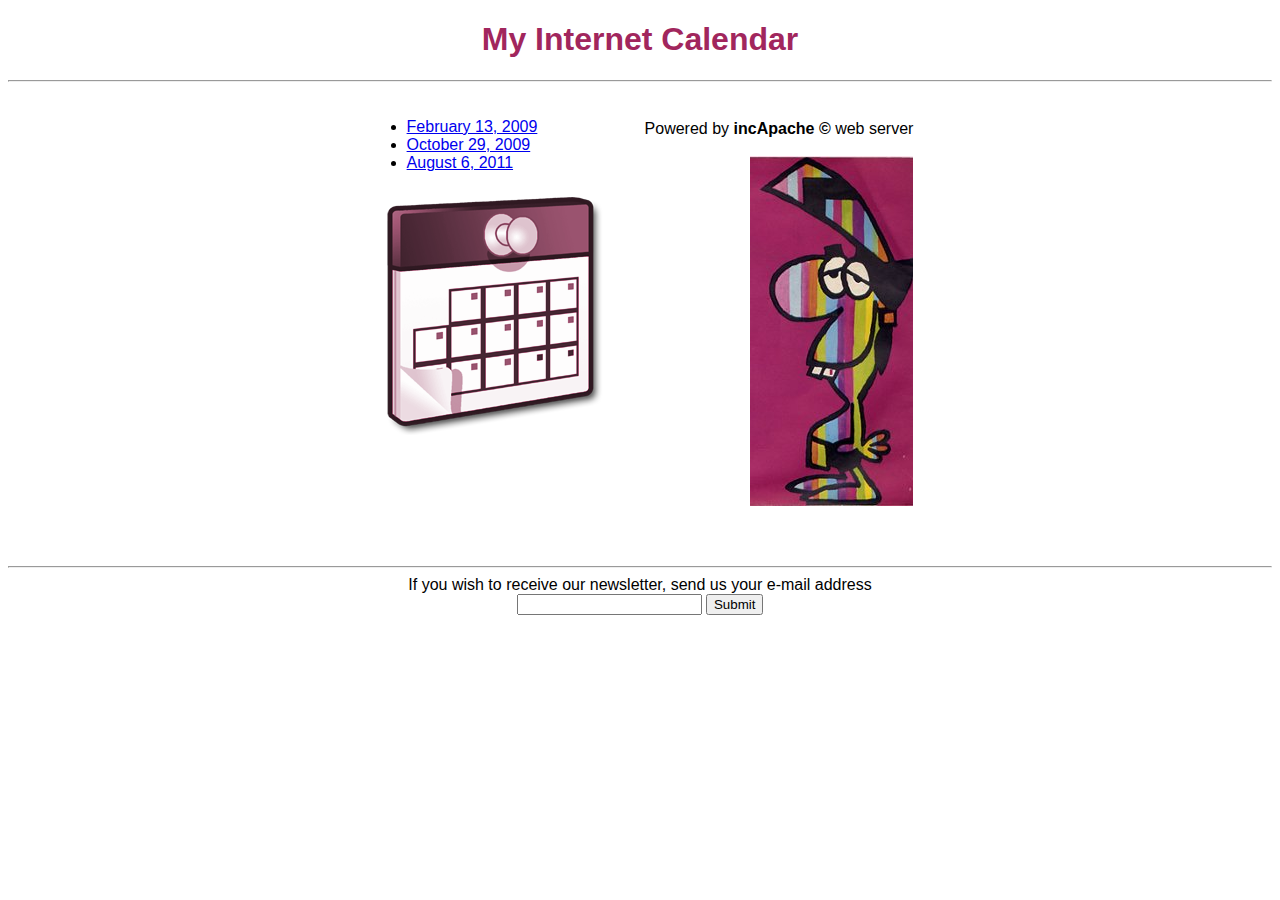
<file: incapache-students/www-root/index.html>
<!DOCTYPE HTML PUBLIC "-//W3C//DTD HTML 4.01//EN" "http://www.w3.org/TR/html4/strict.dtd">
<html>
<head>
<title>My Internet Calendar</title>
<link rel="stylesheet" href="css/stile.css" type="text/css"/>
</head>

<body>
<center>
<h1>My Internet Calendar</h1>
<hr/>
<table cellpadding="10">
<tr>
<td valign="top">
<ul>
<li><a href="epochtime.html">February 13, 2009</a></li>
<li><a href="internet40years.html">October 29, 2009</a></li>
<li><a href="web20years.html">August 6, 2011</a></li>
</ul>
<img src="images/calendar.png"/>
</td>
<td valign="top" align="right">
<br/>
Powered by <b>incApache &copy;</b> web server
<br/>
<br/>
<img src="images/uncadunca.jpg">
</td>
</tr>
</table>
<br/>
<br/>
<hr/>
If you wish to receive our newsletter, send us your e-mail address
<form name="newsletter" action="index.html" method="post">
<input type="text" name="email" />
<input type="submit" name="Register" />
</form>
</center>
</body>
</html>
</file>
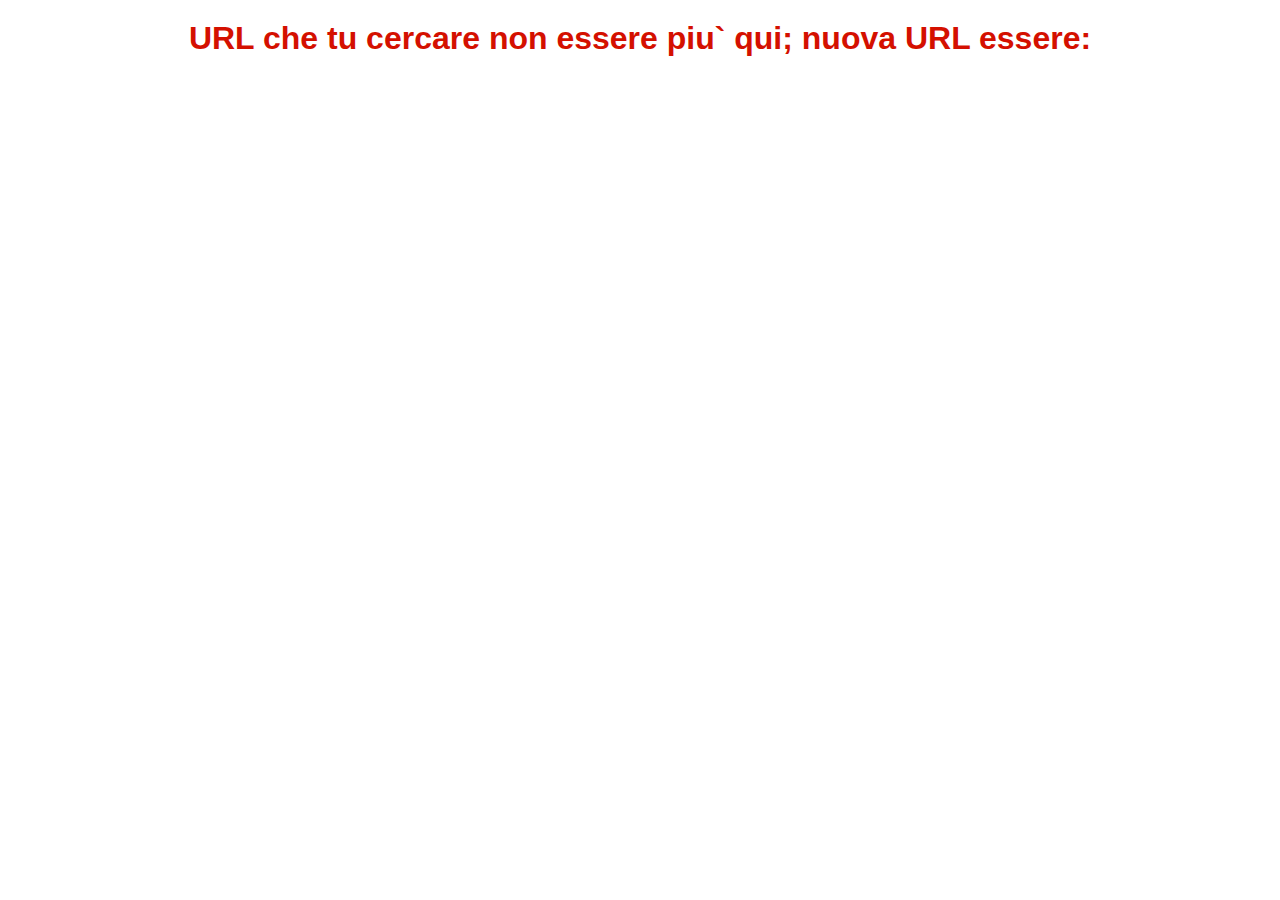
<file: incapache-students/www-root/301_Moved_Permanently0.html>
<html> <head>
<title>Error 301: Moved Permanently</title>
<link rel="stylesheet" href="000_style.css" type="text/css"/>
</head> 
<body>
<center>
<h1>URL che tu cercare non essere piu` qui; nuova URL essere:</h1>
<h1>
</file>
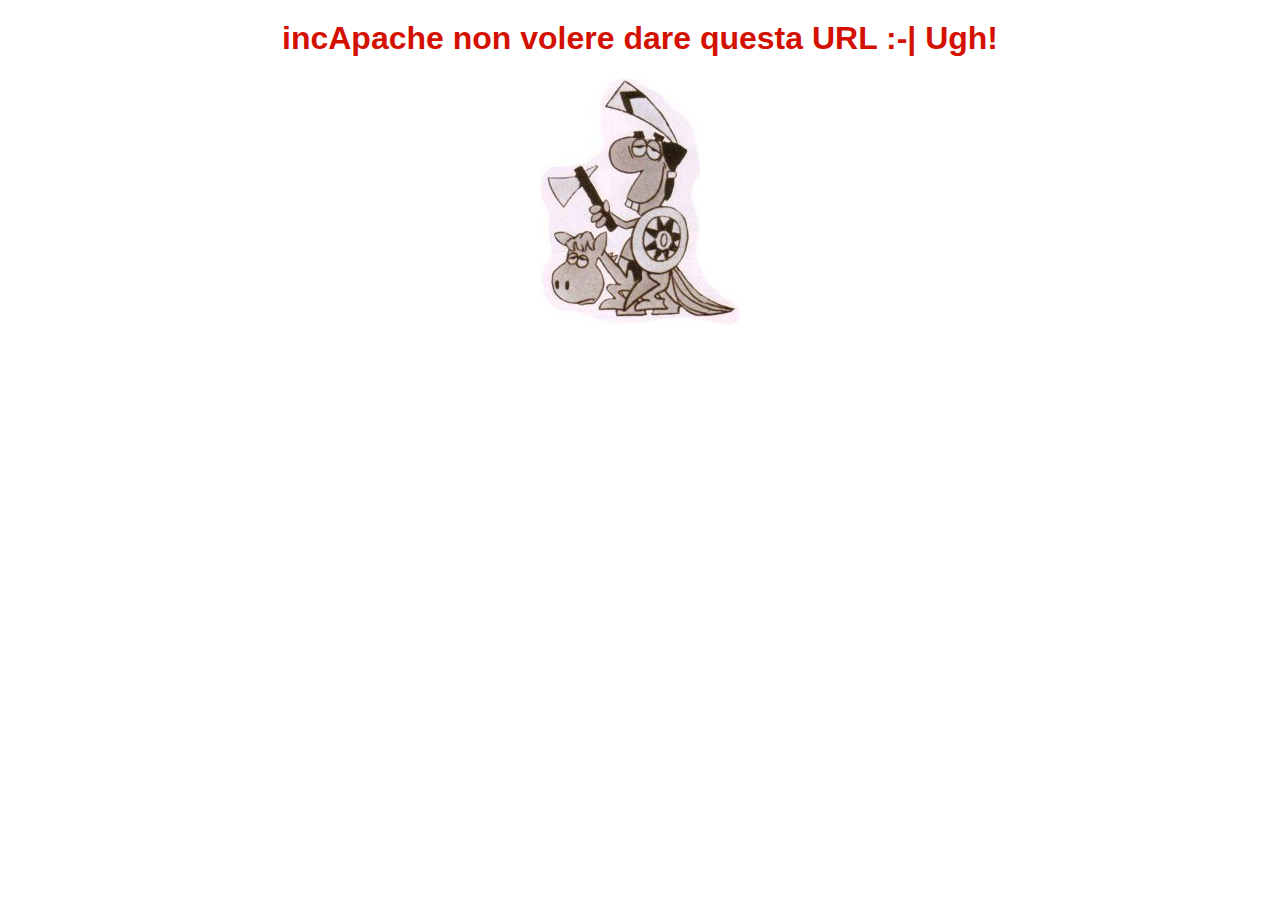
<file: incapache-students/www-root/403_Forbidden.html>
<html> <head>
<title>Error 403: Forbidden</title>
<link rel="stylesheet" href="000_style.css" type="text/css"/>
</head> 
<body>
<center>
<h1>incApache non volere dare questa URL :-|  Ugh!</h1>
<img src="uncadunca.jpg">
</center>
</body> 
</html>
</file>
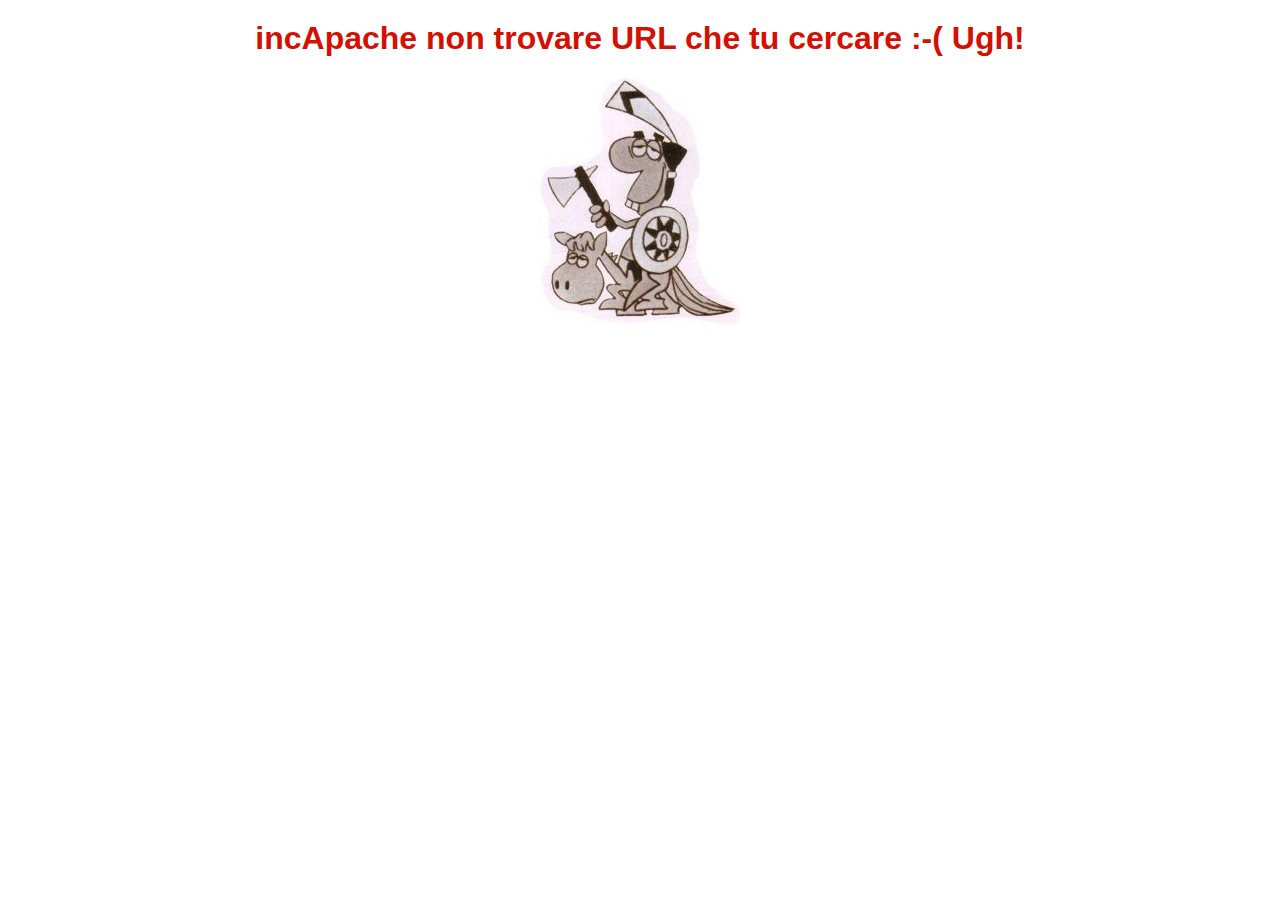
<file: incapache-students/www-root/404_Not_Found.html>
<html> <head>
<title>Error 404: Not Found</title>
<link rel="stylesheet" href="000_style.css" type="text/css"/>
</head> 
<body>
<center>
<h1>incApache non trovare URL che tu cercare :-(  Ugh!</h1>
<img src="uncadunca.jpg">
</center>
</body> 
</html>
</file>
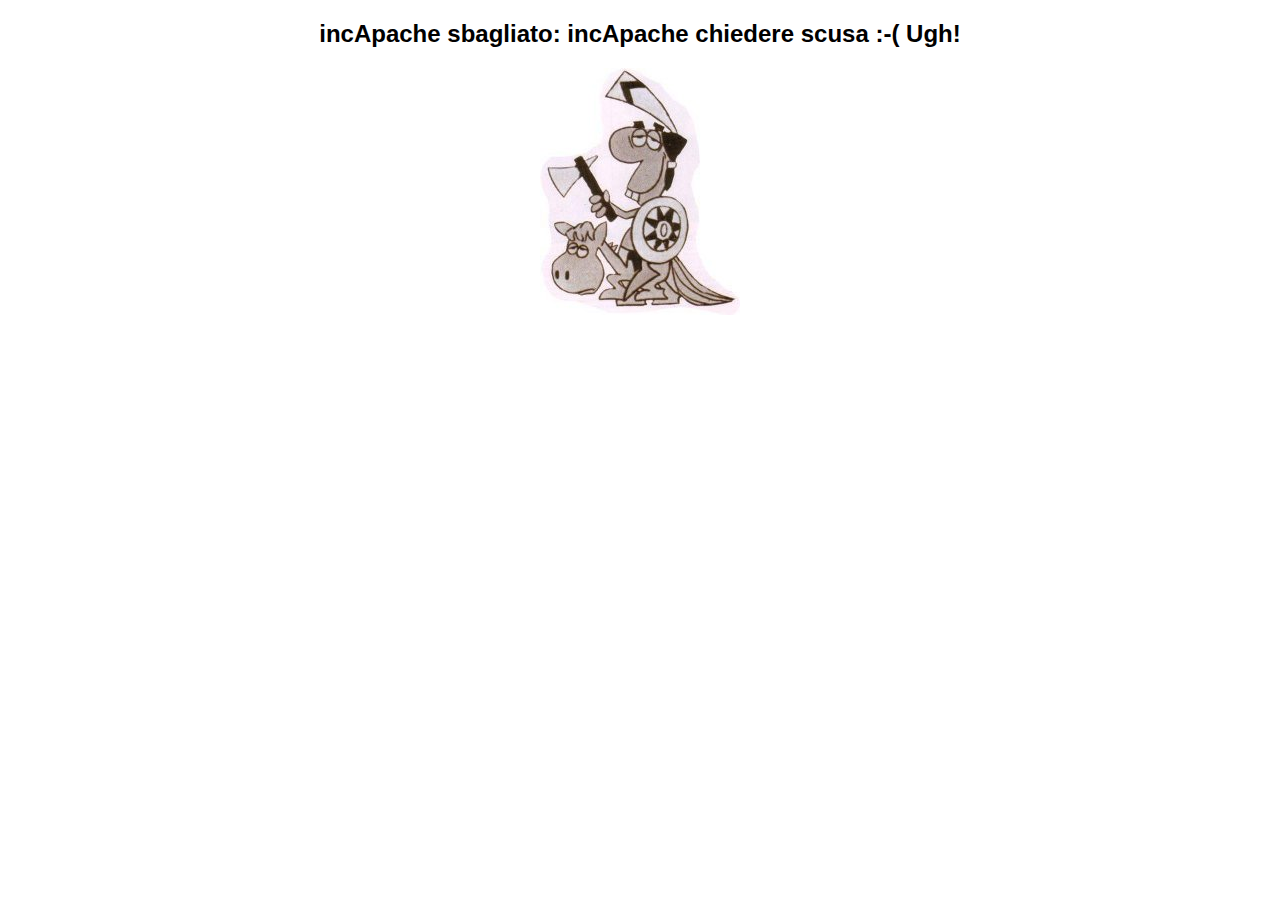
<file: incapache-students/www-root/500_Internal_Error.html>
<html> <head>
<title>500: Internal Server Error</title>
<link rel="stylesheet" href="000_style.css" type="text/css"/>
</head> 
<body>
<center>
<h2>incApache sbagliato: incApache chiedere scusa :-(  Ugh!</h2>
<img src="uncadunca.jpg">
</center>
</body> 
</html>
</file>
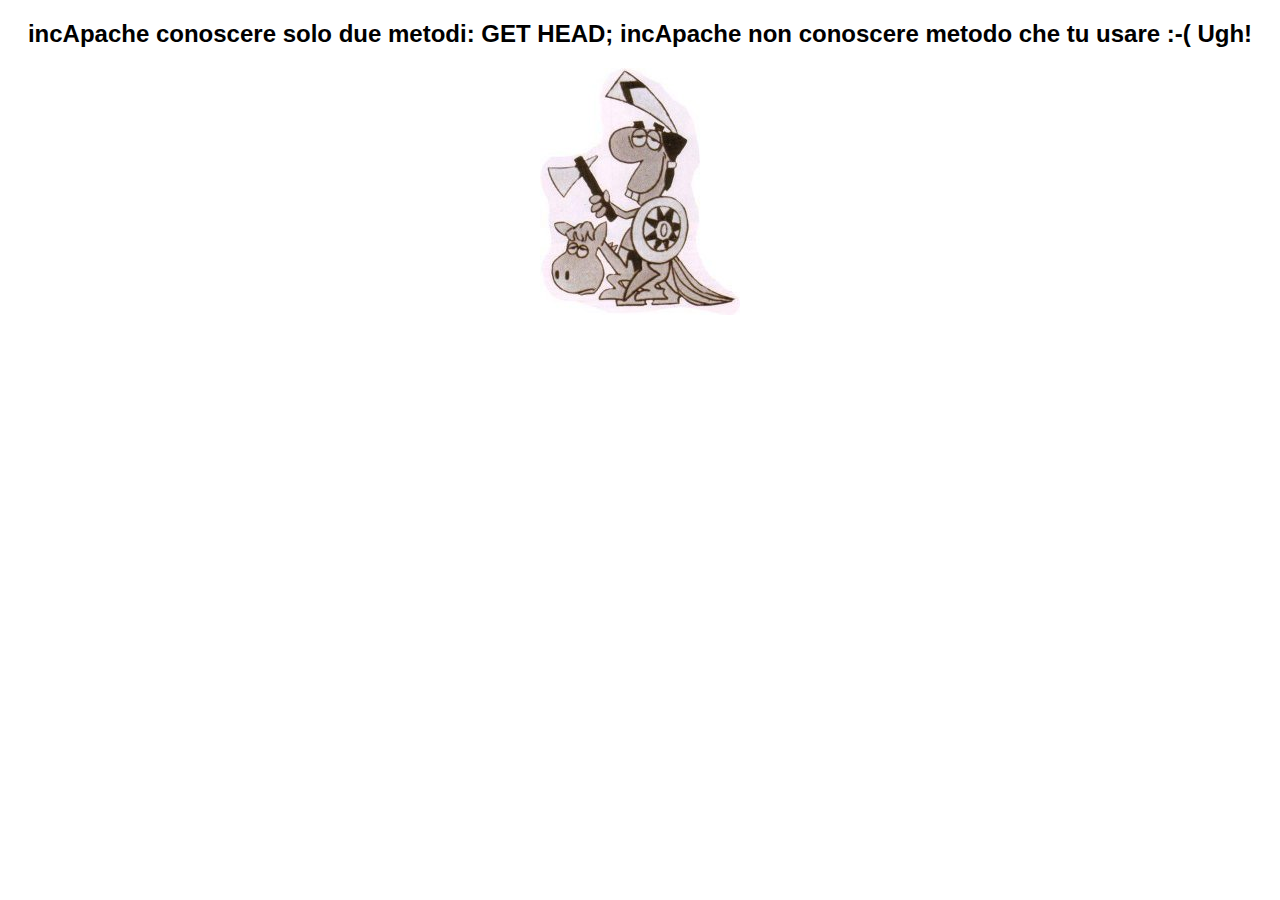
<file: incapache-students/www-root/501_Method_Not_Implemented.html>
<html> <head>
<title>501: Method Not Implemented</title>
<link rel="stylesheet" href="000_style.css" type="text/css"/>
</head> 
<body>
<center>
<h2>incApache conoscere solo due metodi: GET HEAD;
    incApache non conoscere metodo che tu usare :-(  Ugh!</h2>
<img src="uncadunca.jpg">
</center>
</body> 
</html>
</file>
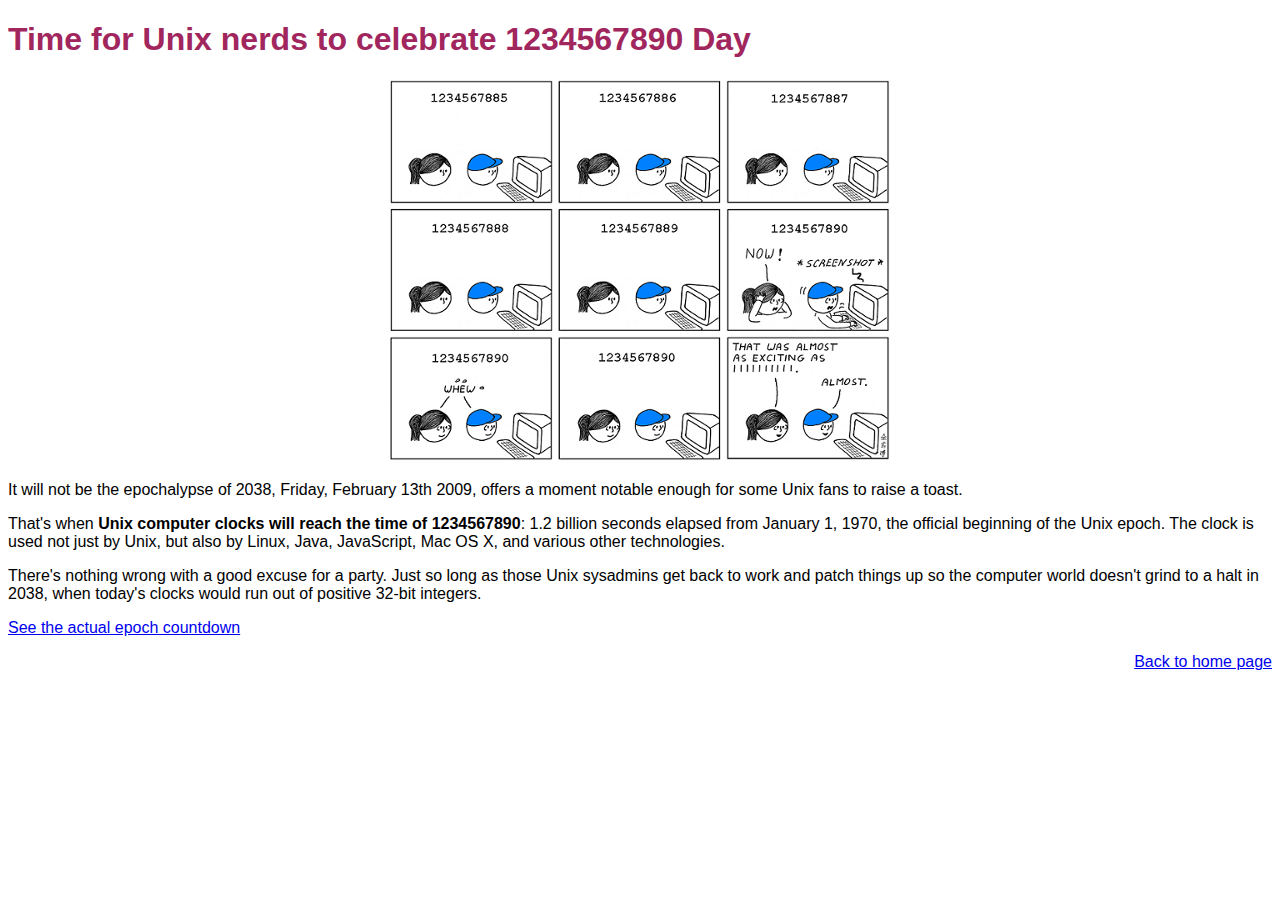
<file: incapache-students/www-root/epochtime.html>
<!DOCTYPE HTML PUBLIC "-//W3C//DTD HTML 4.01//EN" "http://www.w3.org/TR/html4/strict.dtd">
<html>
<head>
<title>1234567890 Day</title>
<link rel="stylesheet" href="css/stile.css" type="text/css"/>
</head>

<body>
<h1>Time for Unix nerds to celebrate 1234567890 Day</h1>
<center><img src="images/1234567890.png"/></center>
<p>It will not be the epochalypse of 2038, Friday, February 13th 2009, offers a moment notable enough for 
some Unix fans to raise a toast.</p>
<p>That's when <b>Unix computer clocks will reach the time of 1234567890</b>: 1.2 billion seconds elapsed from January 1, 1970, 
the official beginning of the Unix epoch. The clock is used not just by Unix, but also by Linux, Java, JavaScript, Mac OS X, 
and various other technologies.</p>
<p>There's nothing wrong with a good excuse for a party. Just so long as those Unix sysadmins get back to work and 
patch things up so the computer world doesn't grind to a halt in 2038, when today's clocks would run out of positive 
32-bit integers.</p>
<p><a href="http://coolepochcountdown.com/">See the actual epoch countdown</a></p>
<div align="right"><a href="index.html">Back to home page</a></div>
</body>
</html>
</file>
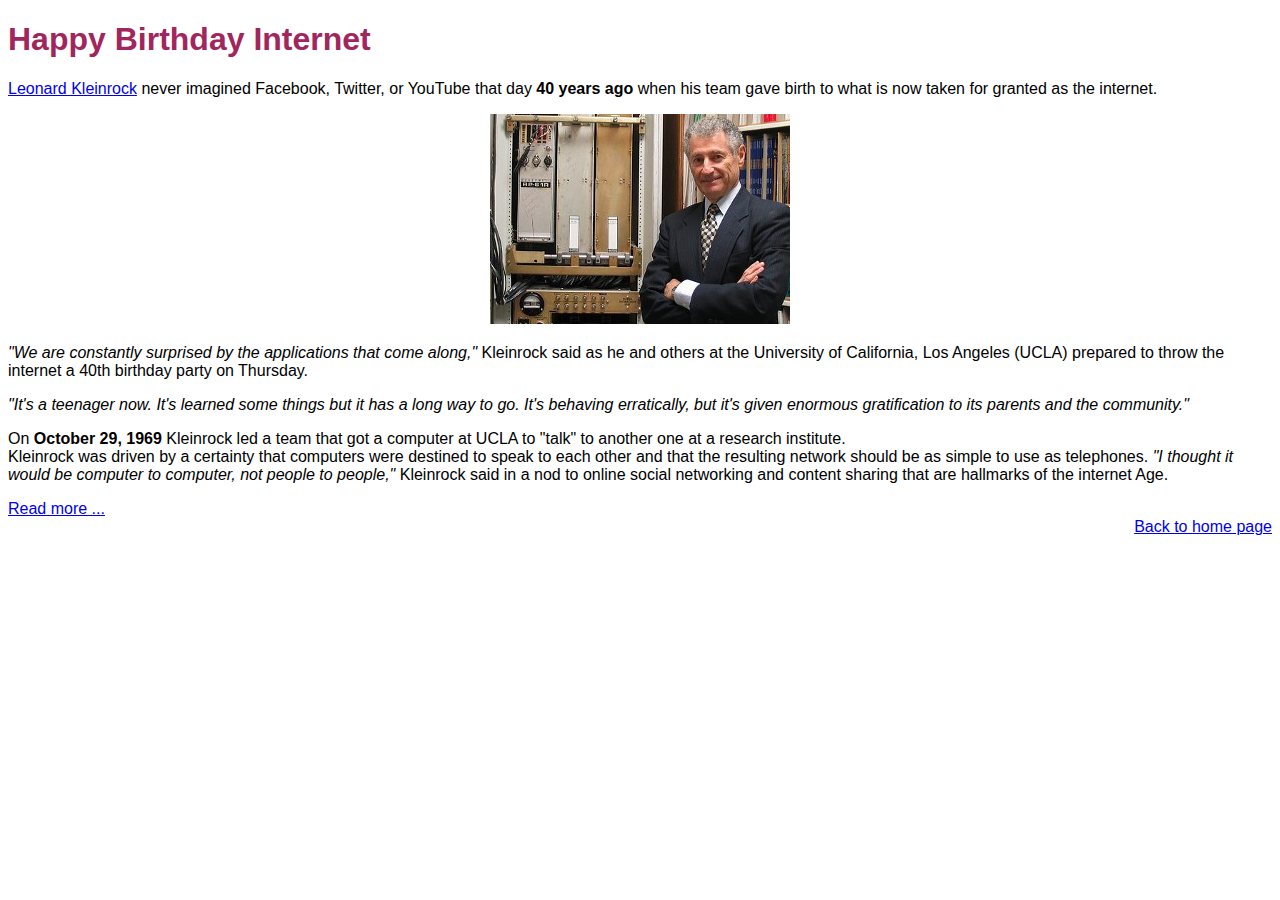
<file: incapache-students/www-root/internet40years.html>
<!DOCTYPE HTML PUBLIC "-//W3C//DTD HTML 4.01//EN" "http://www.w3.org/TR/html4/strict.dtd">
<html>
<head>
<title>Happy Birthday Internet</title>
<link rel="stylesheet" href="css/stile.css" type="text/css"/>
</head>

<body>
<h1>Happy Birthday Internet</h1>
<p><a href="http://it.wikipedia.org/wiki/Leonard_Kleinrock">Leonard Kleinrock</a> never imagined 
Facebook, Twitter, or YouTube that day <b>40 years ago</b> when his team gave birth to what is now taken 
for granted as the internet.</p>

<center><img src="images/kleinrock.jpg"></center>

<p><i>"We are constantly surprised by the applications that come along,"</i> Kleinrock said as he 
and others at the University of California, Los Angeles (UCLA) prepared to throw the internet a 
40th birthday party on Thursday.</p>

<p><i>"It's a teenager now. It's learned some things but it has a long way to go. It's behaving erratically, 
but it's given enormous gratification to its parents and the community."</i></p>

<p>On <b>October 29, 1969</b> Kleinrock led a team that got a computer at UCLA to "talk" to another one at 
a research institute.<br/>

Kleinrock was driven by a certainty that computers were destined to speak to each other and that the resulting 
network should be as simple to use as telephones.
<i>"I thought it would be computer to computer, not people to people,"</i> Kleinrock said in a nod to online social 
networking and content sharing that are hallmarks of the internet Age.</p>

<a href="nonexistent.html">Read more ...</a>
<div align="right"><a href="index.html">Back to home page</a></div>
</body>
</html>
</file>
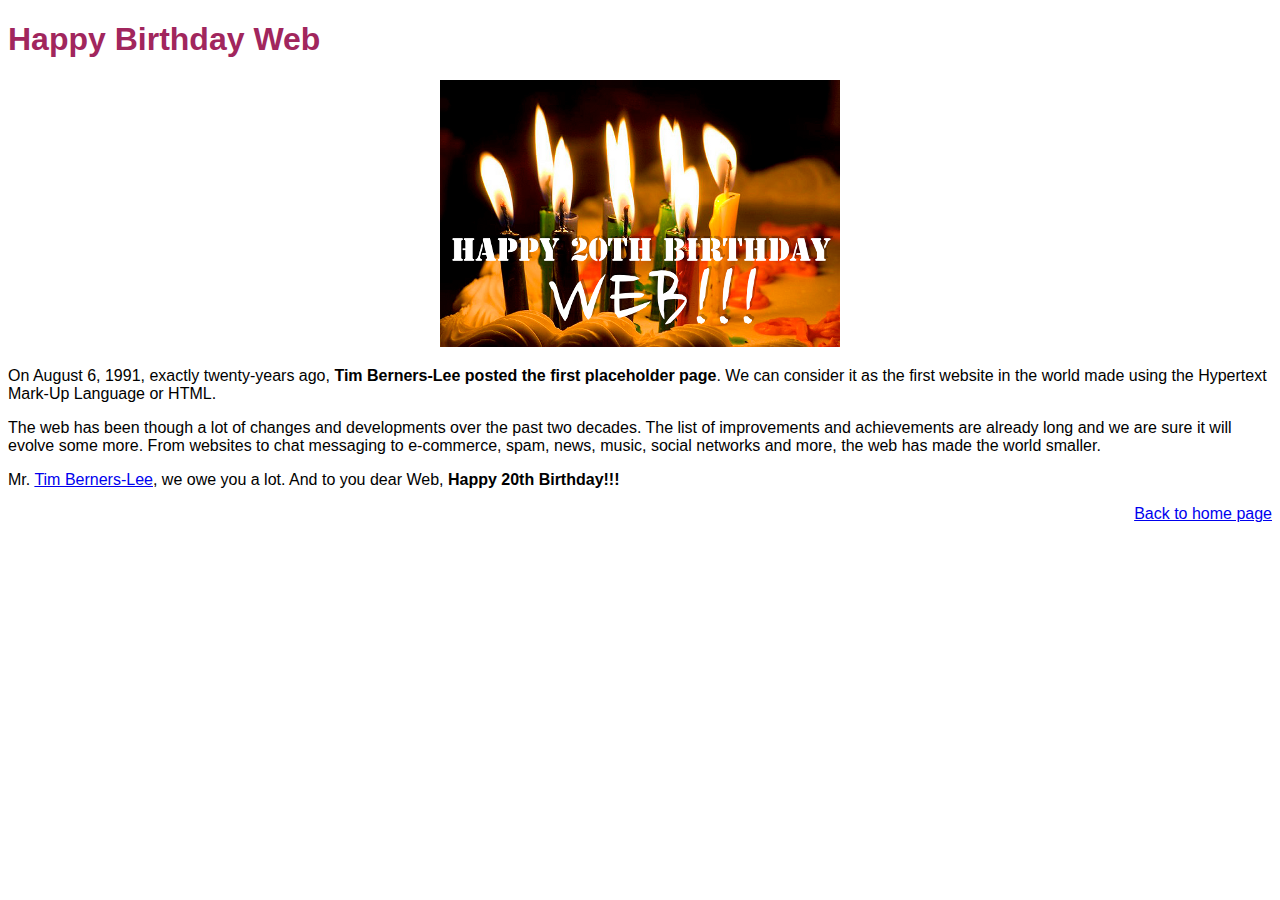
<file: incapache-students/www-root/web20years.html>
<!DOCTYPE HTML PUBLIC "-//W3C//DTD HTML 4.01//EN" "http://www.w3.org/TR/html4/strict.dtd">
<html>
<head><title>Happy Birthday Web</title>
<link rel="stylesheet" href="css/stile.css" type="text/css"/>
</head>

<body>
<h1>Happy Birthday Web</h1>
<center><img src="images/web20years.png"/></center>

<p>On August 6, 1991, exactly twenty-years ago, <b>Tim Berners-Lee posted the first placeholder page</b>. 
We can consider it as the first website in the world made using the Hypertext Mark-Up Language or HTML.</p>

<p>The web has been though a lot of changes and developments over the past two decades. The list of 
improvements and achievements are already long and we are sure it will evolve some more. From websites to 
chat messaging to e-commerce, spam, news, music, social networks and more, the web has made the world smaller.</p>

<p>Mr. <a href="http://www.w3.org/People/Berners-Lee/">Tim Berners-Lee</a>, we owe you a lot. 
And to you dear Web, <b>Happy 20th Birthday!!!</b></p>
<div align="right"><a href="index.html">Back to home page</a></div>
</body>
</html>
</file>
<file: incapache-students/www-root/css/stile.css>
body, a, table, td, li 
{
font-family: Arial;
margin-top: 20;
}

h1 
{
color: #a1265d;
}
</file>
<file: incapache-students/www-root/000_style.css>
body, a, table, td, li 
{
    font-family: Arial, serif;
margin-top: 20px;
}

h1 
{
color: #d41000;
}
</file>
